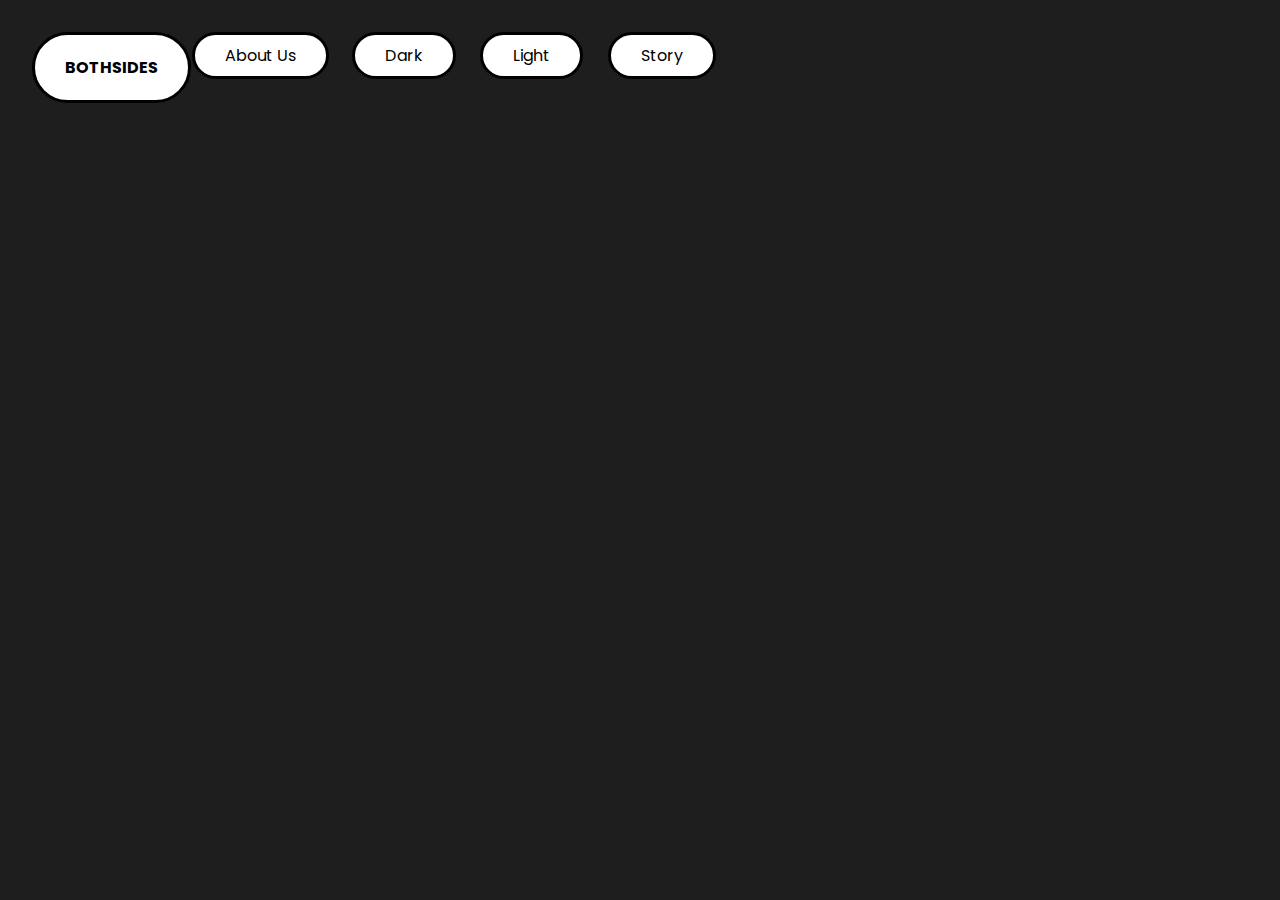
<file: Both-Sides/about/about.html>
<html lang="en">
<head>
    <script src="about.js" defer></script>
    <link rel="stylesheet" href="about.css">
    <link rel="stylesheet" href="https://fonts.googleapis.com/css2?family=Material+Symbols+Outlined:opsz,wght,FILL,GRAD@20..48,100..700,0..1,-50..200" />
    
</head>
<body id="body">
    <div id="btn1" onclick="home()">
        BOTHSIDES
    </div>
    <div id="btn2" onclick="about()">
        About Us
    </div>
    <div id="btn3" onclick="dark()">
        Dark
    </div>
    <div id="btn4" onclick="light()">
        Light
    </div>
    <div id="btn5">
        Story
    </div>
    <div id="btn6" onclick="credits()">
        Credits
    </div>

</body>
</html>
</file>
<file: Both-Sides/about/about.css>
@import url('https://fonts.googleapis.com/css2?family=Poppins:wght@300&display=swap');


#body{
    margin: 0;
    background: #1e1e1e;

}

#btn1{
    z-index: 1;
    margin-top: 10rem;
    border-radius: 40px;
    padding: 20px 30px;
    background-color: white;
    color: black;
    font-size: 1,5em;
    font-family: 'Poppins', sans-serif;
    display: inline-block;
    text-decoration: none;
    position: fixed;
    margin-top: 2rem;
    margin-left: 2rem;
    font-weight: bold;
    border-color: black;
    border-style: solid;
    

}

#btn2{
    z-index: 1;
    margin-top: 20rem;
    border-radius: 40px;
    padding: 8px 30px;
    background: white;
    color: black;
    font-size: 1,5em;
    font-family: 'Poppins', sans-serif;
    display: inline-block;
    text-decoration: none;
    position: fixed;
    margin-top: 2rem;
    margin-left: 12rem;
    border-color: black;
    border-style: solid;

}
#btn3{
    z-index: 1;
    margin-top: 20rem;
    border-radius: 40px;
    padding: 8px 30px;
    background: white;
    color: black;
    font-size: 1,5em;
    font-family: 'Poppins', sans-serif;
    display: inline-block;
    text-decoration: none;
    position: fixed;
    margin-top: 2rem;
    margin-left: 22rem;
    border-color: black;
    border-style: solid;

}
#btn4{
    z-index: 1;
    margin-top: 20rem;
    border-radius: 40px;
    padding: 8px 30px;
    background: white;
    color: black;
    font-size: 1,5em;
    font-family: 'Poppins', sans-serif;
    display: inline-block;
    text-decoration: none;
    position: fixed;
    margin-top: 2rem;
    margin-left: 30rem;
    border-color: black;
    border-style: solid;

}
#btn5{
    z-index: 1;
    margin-top: 20rem;
    border-radius: 40px;
    padding: 8px 30px;
    background: white;
    color: black;
    font-size: 1,5em;
    font-family: 'Poppins', sans-serif;
    display: inline-block;
    text-decoration: none;
    position: fixed;
    margin-top: 2rem;
    margin-left: 38rem;
    border-color: black;
    border-style: solid;

}
#btn6{
    z-index: 1;
    margin-top: 20rem;
    border-radius: 40px;
    padding: 8px 30px;
    background: white;
    color: black;
    font-size: 1,5em;
    font-family: 'Poppins', sans-serif;
    display: inline-block;
    text-decoration: none;
    position: fixed;
    margin-top: 2rem;
    margin-left: 105rem;
    border-color: black;
    border-style: solid;

}
#btn1:hover{
    background: transparent;
    color: white;
}
#btn2:hover{
    background: transparent;
    color: white;
}
#btn3:hover{
    background: #660A9E;
}
#btn4:hover{
    background: #F4FF83;
}
#btn5:hover{
    background: transparent;
    color: white;
}
#btn5:hover{
    background: transparent;
    color: white;
}
#btn6:hover{
    background: transparent;
    color: white;
}
</file>
